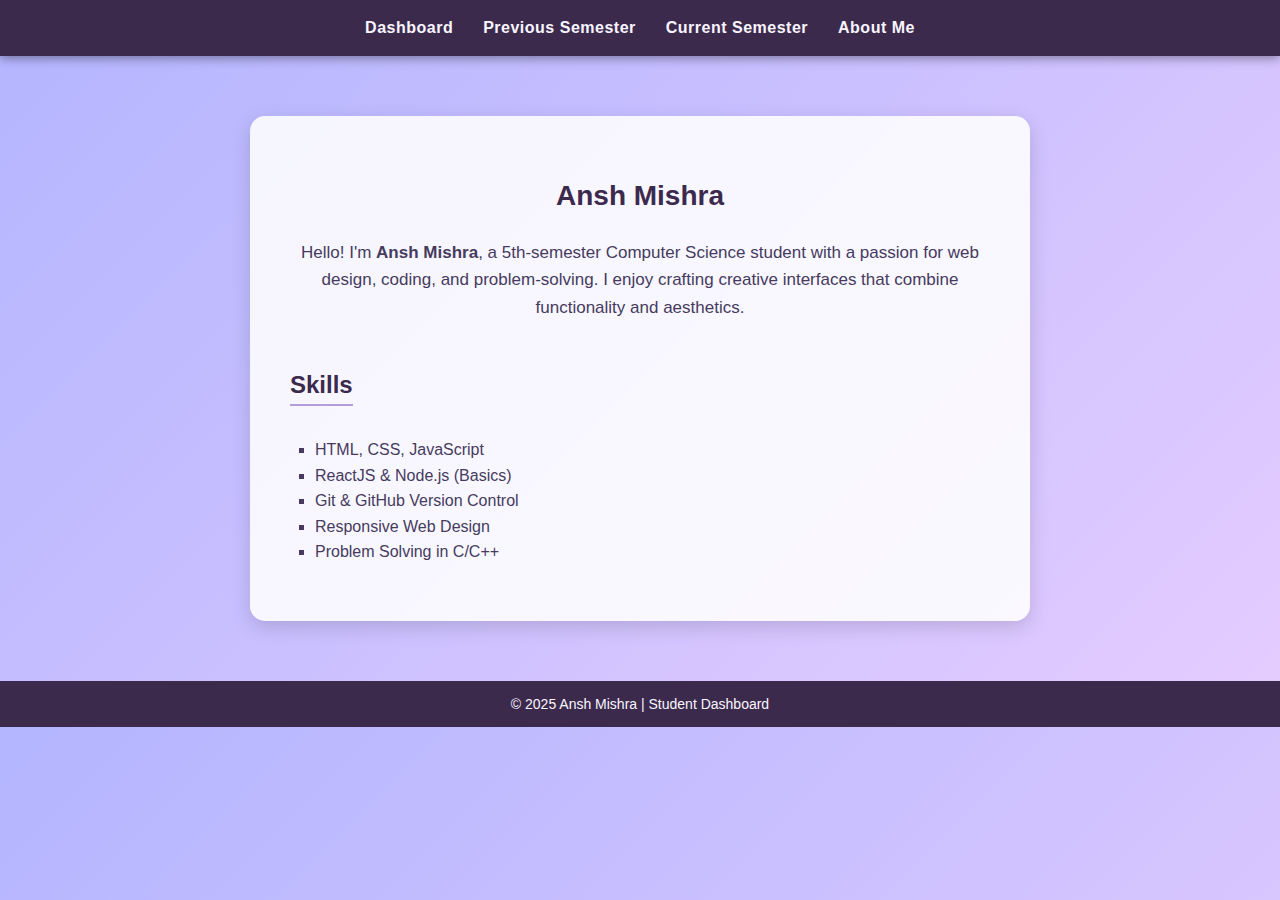
<file: About me.html>
<!DOCTYPE html>
<html lang="en">
<head>
  <meta charset="UTF-8">
  <title>About Me - Ansh Mishra</title>
  <link rel="stylesheet" href="style.css">
  <style>
    body {
      font-family: "Open Sans", sans-serif;
      background: linear-gradient(135deg, #b3b5ff, #e5ccff);
      color: #2e1f47;
      margin: 0;
      padding: 0;
    }

    /* Navbar */
    nav {
      background-color: #3c2a4d;
      color: #f9f5ff;
      display: flex;
      justify-content: center;
      gap: 30px;
      padding: 15px 0;
      font-size: 17px;
      letter-spacing: 0.5px;
    }

    nav a {
      color: #f9f5ff;
      text-decoration: none;
      font-weight: bold;
      transition: color 0.3s ease;
    }

    nav a:hover {
      color: #d1b3ff;
      text-decoration: underline;
    }

    /* Container */
    .container {
      max-width: 700px;
      margin: 60px auto;
      background: #ffffffdd;
      padding: 40px;
      border-radius: 15px;
      box-shadow: 0 6px 20px rgba(0,0,0,0.15);
      text-align: center;
    }

    .container h1 {
      color: #3c2a4d;
      font-size: 28px;
      margin-bottom: 20px;
    }

    .bio {
      font-size: 17px;
      line-height: 1.6;
      margin-bottom: 25px;
      color: #463b5e;
    }

    .skills {
      text-align: left;
      margin-top: 20px;
    }

    .skills h2 {
      color: #3c2a4d;
      border-bottom: 2px solid #b39ddb;
      display: inline-block;
      margin-bottom: 15px;
    }

    .skills ul {
      list-style-type: square;
      padding-left: 25px;
      font-size: 16px;
      color: #463b5e;
    }

    footer {
      text-align: center;
      background-color: #3c2a4d;
      color: #f9f5ff;
      padding: 12px 0;
      font-size: 14px;
      margin-top: 50px;
    }
  </style>
</head>

<body>
  <!-- Navigation -->
  <nav>
    <a href="index.html">Dashboard</a>
    <a href="Previous.html">Previous Semester</a>
    <a href="Current.html">Current Semester</a>
    <a href="About me.html">About Me</a>
  </nav>

  <!-- About Me Section -->
  <div class="container">
    <h1>Ansh Mishra</h1>
    <p class="bio">
      Hello! I'm <strong>Ansh Mishra</strong>, a 5th-semester Computer Science student with a passion for web design,
      coding, and problem-solving. I enjoy crafting creative interfaces that combine functionality and aesthetics.
    </p>

    <div class="skills">
      <h2>Skills</h2>
      <ul>
        <li>HTML, CSS, JavaScript</li>
        <li>ReactJS & Node.js (Basics)</li>
        <li>Git & GitHub Version Control</li>
        <li>Responsive Web Design</li>
        <li>Problem Solving in C/C++</li>
      </ul>
    </div>
  </div>

  <!-- Footer -->
  <footer>
    © 2025 Ansh Mishra | Student Dashboard
  </footer>
</body>
</html>
</file>
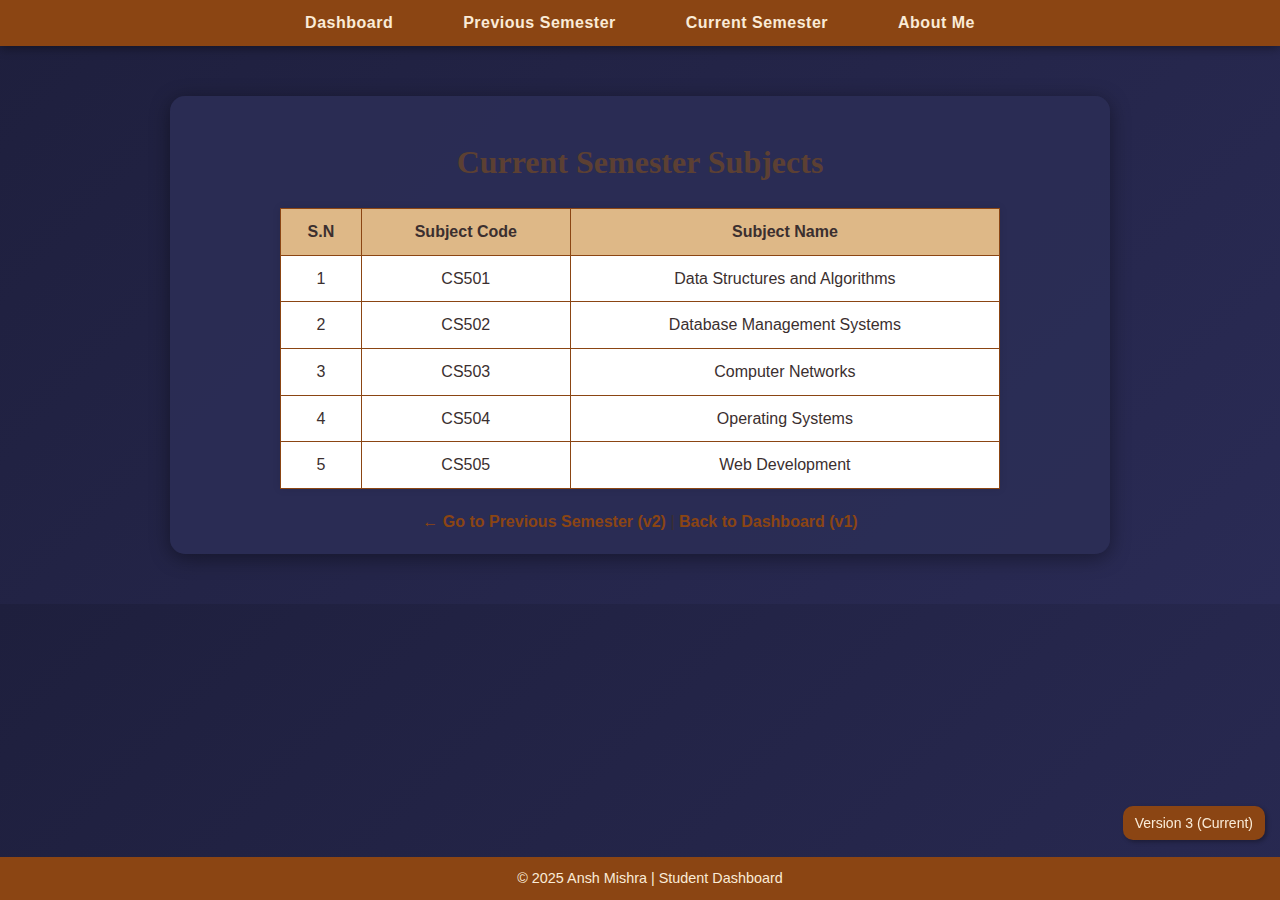
<file: Current.html>
<!-- <!DOCTYPE html>
<html lang="en">
<head>
  <meta charset="UTF-8">
  <title>Current Semester - Ansh Mishra (v3)</title>
  <link rel="stylesheet" href="style.css">
  <style>
    /* Vintage Style (same as previous.html) */
    body {
      font-family: 'Open Sans', sans-serif;
      background-color: #FAEBD7;
      color: #3b2f2f;
      margin: 0;
      padding: 0;
    }
    nav {
      background-color: #8B4513;
      padding: 10px;
      text-align: center;
    }
    nav a {
      color: #FAEBD7;
      text-decoration: none;
      margin: 0 15px;
      font-weight: bold;
    }
    nav a:hover {
      text-decoration: underline;
    }
    .container {
      padding: 20px;
    }
    h1 {
      text-align: center;
      color: #5C4033;
      font-family: 'Bitter', serif;
    }
    table {
      width: 80%;
      margin: 20px auto;
      border-collapse: collapse;
      background-color: #fff;
      box-shadow: 0 0 8px rgba(0, 0, 0, 0.1);
    }
    th, td {
      border: 1px solid #8B4513;
      padding: 10px;
      text-align: center;
    }
    th {
      background-color: #DEB887;
    }
    footer {
      text-align: center;
      background-color: #8B4513;
      color: #FAEBD7;
      padding: 10px;
      position: fixed;
      bottom: 0;
      width: 100%;
    }
    .version-tag {
      position: fixed;
      bottom: 60px;
      right: 15px;
      background-color: #8B4513;
      color: #FAEBD7;
      padding: 6px 12px;
      border-radius: 10px;
      font-size: 14px;
      box-shadow: 2px 2px 4px rgba(0,0,0,0.3);
    }
    .links {
      text-align: center;
      margin-top: 20px;
    }
    .links a {
      color: #8B4513;
      font-weight: bold;
      text-decoration: none;
    }
    .links a:hover {
      text-decoration: underline;
    }
  </style>
</head>
<body>
  <nav>
    <a href="index.html">Dashboard</a>
    <a href="previous.html">Previous Semester</a>
    <a href="current.html">Current Semester</a>
    <a href="about.html">About Me</a>
  </nav>

  <div class="container">
    <h1>Current Semester Subjects</h1>

    <table>
      <tr>
        <th>S.N</th>
        <th>Subject Code</th>
        <th>Subject Name</th>
      </tr>
      <tr>
        <td>1</td>
        <td>CS501</td>
        <td>Data Structures and Algorithms</td>
      </tr>
      <tr>
        <td>2</td>
        <td>CS502</td>
        <td>Database Management Systems</td>
      </tr>
      <tr>
        <td>3</td>
        <td>CS503</td>
        <td>Computer Networks</td>
      </tr>
      <tr>
        <td>4</td>
        <td>CS504</td>
        <td>Operating Systems</td>
      </tr>
      <tr>
        <td>5</td>
        <td>CS505</td>
        <td>Web Development</td>
      </tr>
    </table>

    <div class="links">
      <a href="previous.html">← Go to Previous Semester (v2)</a> |
      <a href="index.html">Back to Dashboard (v1)</a>
    </div>
  </div>

 
  <div class="version-tag">
    Version 3 (Current)
  </div>

  <footer>
    © 2025 Ansh Mishra | Student Dashboard
  </footer>
</body>
</html> -->

<!DOCTYPE html>
<html lang="en">
<head>
  <meta charset="UTF-8">
  <title>Current Semester - Ansh Mishra (v3)</title>
  <link rel="stylesheet" href="style.css">
  <style>
    /* Vintage Style (matches previous.html) */
    body {
      font-family: 'Open Sans', sans-serif;
      background-color: #FAEBD7;
      color: #3b2f2f;
      margin: 0;
      padding: 0;
    }

    /* Navigation Bar */
    nav {
      background-color: #8B4513;
      padding: 10px;
      text-align: center;
    }
    nav a {
      color: #FAEBD7;
      text-decoration: none;
      margin: 0 15px;
      font-weight: bold;
    }
    nav a:hover {
      text-decoration: underline;
    }

    /* Page Layout */
    .container {
      padding: 20px;
    }
    h1 {
      text-align: center;
      color: #5C4033;
      font-family: 'Bitter', serif;
    }

    /* Table Styling */
    table {
      width: 80%;
      margin: 20px auto;
      border-collapse: collapse;
      background-color: #fff;
      box-shadow: 0 0 8px rgba(0, 0, 0, 0.1);
    }
    th, td {
      border: 1px solid #8B4513;
      padding: 10px;
      text-align: center;
    }
    th {
      background-color: #DEB887;
    }

    /* Footer */
    footer {
      text-align: center;
      background-color: #8B4513;
      color: #FAEBD7;
      padding: 10px;
      position: fixed;
      bottom: 0;
      width: 100%;
    }

    /* Floating Version Tag */
    .version-tag {
      position: fixed;
      bottom: 60px;
      right: 15px;
      background-color: #8B4513;
      color: #FAEBD7;
      padding: 6px 12px;
      border-radius: 10px;
      font-size: 14px;
      box-shadow: 2px 2px 4px rgba(0, 0, 0, 0.3);
    }

    /* Navigation Links Between Versions */
    .links {
      text-align: center;
      margin-top: 20px;
    }
    .links a {
      color: #8B4513;
      font-weight: bold;
      text-decoration: none;
    }
    .links a:hover {
      text-decoration: underline;
    }
  </style>
</head>
<body>
  <!-- Navbar -->
  <nav>
    <a href="index.html">Dashboard</a>
    <a href="Previous.html">Previous Semester</a>
    <a href="Current.html">Current Semester</a>
    <a href="About me.html">About Me</a>
  </nav>

  <!-- Main Content -->
  <div class="container">
    <h1>Current Semester Subjects</h1>

    <table>
      <tr>
        <th>S.N</th>
        <th>Subject Code</th>
        <th>Subject Name</th>
      </tr>
      <tr>
        <td>1</td>
        <td>CS501</td>
        <td>Data Structures and Algorithms</td>
      </tr>
      <tr>
        <td>2</td>
        <td>CS502</td>
        <td>Database Management Systems</td>
      </tr>
      <tr>
        <td>3</td>
        <td>CS503</td>
        <td>Computer Networks</td>
      </tr>
      <tr>
        <td>4</td>
        <td>CS504</td>
        <td>Operating Systems</td>
      </tr>
      <tr>
        <td>5</td>
        <td>CS505</td>
        <td>Web Development</td>
      </tr>
    </table>

    <!-- Version Navigation -->
    <div class="links">
      <a href="Previous.html">← Go to Previous Semester (v2)</a> |
      <a href="index.html">Back to Dashboard (v1)</a>
    </div>
  </div>

  <!-- Floating Version Badge -->
  <div class="version-tag">
    Version 3 (Current)
  </div>

  <!-- Footer -->
  <footer>
    © 2025 Ansh Mishra | Student Dashboard
  </footer>
</body>
</html>
</file>
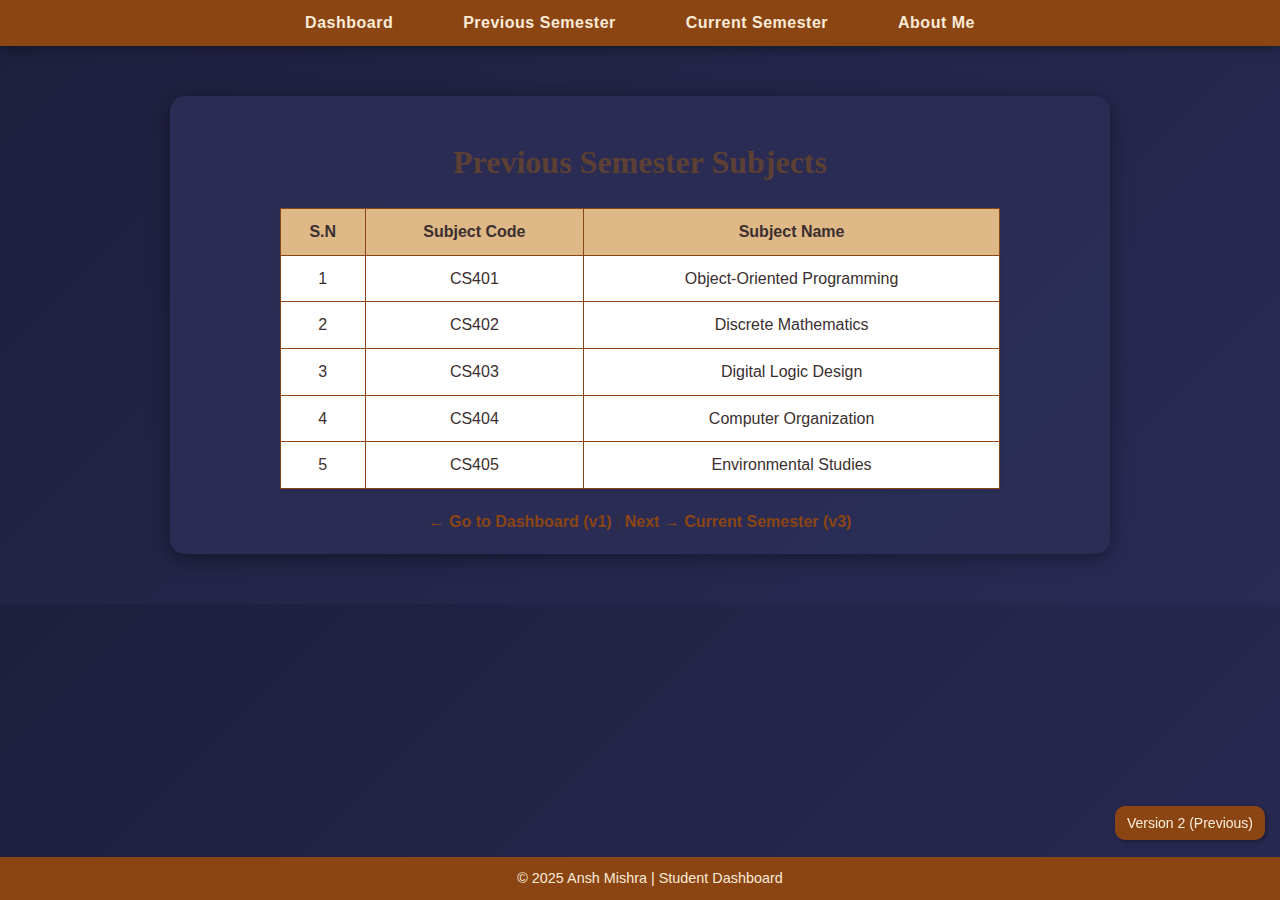
<file: Previous.html>
<!-- <!DOCTYPE html>
<html lang="en">
<head>
  <meta charset="UTF-8">
  <title>Current Semester - Ansh Mishra (v3)</title>
  <link rel="stylesheet" href="style.css">
  <style>
    /* Optional inline styling for quick demo */
    body {
      font-family: 'Open Sans', sans-serif;
      background-color: #FAEBD7;
      color: #3b2f2f;
      margin: 0;
      padding: 0;
    }
    nav {
      background-color: #8B4513;
      padding: 10px;
      text-align: center;
    }
    nav a {
      color: #FAEBD7;
      text-decoration: none;
      margin: 0 15px;
      font-weight: bold;
    }
    nav a:hover {
      text-decoration: underline;
    }
    .container {
      padding: 20px;
    }
    table {
      width: 80%;
      margin: 20px auto;
      border-collapse: collapse;
      background-color: #fff;
    }
    th, td {
      border: 1px solid #8B4513;
      padding: 10px;
      text-align: center;
    }
    th {
      background-color: #DEB887;
    }
    footer {
      text-align: center;
      background-color: #8B4513;
      color: #FAEBD7;
      padding: 10px;
      position: fixed;
      bottom: 0;
      width: 100%;
    }
    .version-tag {
      position: fixed;
      bottom: 60px;
      right: 15px;
      background-color: #8B4513;
      color: #FAEBD7;
      padding: 6px 12px;
      border-radius: 10px;
      font-size: 14px;
      box-shadow: 2px 2px 4px rgba(0,0,0,0.3);
    }
  </style>
</head>
<body>
  <nav>
    <a href="index.html">Dashboard</a>
    <a href="previous.html">Previous Semester</a>
    <a href="current.html">Current Semester</a>
    <a href="about.html">About Me</a>
  </nav>

  <div class="container">
    <h1>Current Semester Subjects</h1>
    <table>
      <tr>
        <th>S.N</th>
        <th>Code</th>
        <th>Semester Name</th>
      </tr>
      <tr>
        <td>3</td>
        <td>43436534</td>
        <td>5</td>
      </tr>
    </table>


    <div style="text-align:center; margin-top: 20px;">
      <a href="previous.html">← Go to Previous Semester (v2)</a> |
      <a href="index.html">Back to Dashboard (v1)</a>
    </div>
  </div>

 

    Version 3 (Current)
  </div>

  <footer>
    © 2025 Ansh Mishra | Student Dashboard
  </footer>
</body>
</html> -->

<!DOCTYPE html>
<html lang="en">
<head>
  <meta charset="UTF-8">
  <title>Previous Semester - Ansh Mishra (v2)</title>
  <link rel="stylesheet" href="style.css">
  <style>
    /* Vintage Theme Styling */
    body {
      font-family: 'Open Sans', sans-serif;
      background-color: #FAEBD7;
      color: #3b2f2f;
      margin: 0;
      padding: 0;
    }
    nav {
      background-color: #8B4513;
      padding: 10px;
      text-align: center;
    }
    nav a {
      color: #FAEBD7;
      text-decoration: none;
      margin: 0 15px;
      font-weight: bold;
    }
    nav a:hover {
      text-decoration: underline;
    }
    .container {
      padding: 20px;
    }
    h1 {
      text-align: center;
      color: #5C4033;
      font-family: 'Bitter', serif;
    }
    table {
      width: 80%;
      margin: 20px auto;
      border-collapse: collapse;
      background-color: #fff;
      box-shadow: 0 0 8px rgba(0, 0, 0, 0.1);
    }
    th, td {
      border: 1px solid #8B4513;
      padding: 10px;
      text-align: center;
    }
    th {
      background-color: #DEB887;
    }
    footer {
      text-align: center;
      background-color: #8B4513;
      color: #FAEBD7;
      padding: 10px;
      position: fixed;
      bottom: 0;
      width: 100%;
    }
    .version-tag {
      position: fixed;
      bottom: 60px;
      right: 15px;
      background-color: #8B4513;
      color: #FAEBD7;
      padding: 6px 12px;
      border-radius: 10px;
      font-size: 14px;
      box-shadow: 2px 2px 4px rgba(0,0,0,0.3);
    }
    .links {
      text-align: center;
      margin-top: 20px;
    }
    .links a {
      color: #8B4513;
      font-weight: bold;
      text-decoration: none;
    }
    .links a:hover {
      text-decoration: underline;
    }
  </style>
</head>
<body>
  <nav>
    <a href="index.html">Dashboard</a>
    <a href="previous.html">Previous Semester</a>
    <a href="current.html">Current Semester</a>
    <a href="about.html">About Me</a>
  </nav>

  <div class="container">
    <h1>Previous Semester Subjects</h1>

    <table>
      <tr>
        <th>S.N</th>
        <th>Subject Code</th>
        <th>Subject Name</th>
      </tr>
      <tr>
        <td>1</td>
        <td>CS401</td>
        <td>Object-Oriented Programming</td>
      </tr>
      <tr>
        <td>2</td>
        <td>CS402</td>
        <td>Discrete Mathematics</td>
      </tr>
      <tr>
        <td>3</td>
        <td>CS403</td>
        <td>Digital Logic Design</td>
      </tr>
      <tr>
        <td>4</td>
        <td>CS404</td>
        <td>Computer Organization</td>
      </tr>
      <tr>
        <td>5</td>
        <td>CS405</td>
        <td>Environmental Studies</td>
      </tr>
    </table>

    <div class="links">
      <a href="index.html">← Go to Dashboard (v1)</a> |
      <a href="current.html">Next → Current Semester (v3)</a>
    </div>
  </div>

  <!-- Floating version badge -->
  <div class="version-tag">
    Version 2 (Previous)
  </div>

  <footer>
    © 2025 Ansh Mishra | Student Dashboard
  </footer>
</body>
</html>
</file>
<file: style.css>
/* =========================================================
   GLOBAL STYLING
   ========================================================= */
body {
    margin: 0;
    font-family: "Poppins", sans-serif;
    background: linear-gradient(135deg, #1e1f3d, #2a2b55);
    color: #f0f0f5;
    line-height: 1.6;
    animation: fadeIn 1s ease-in;
}

/* =========================================================
   NAVBAR STYLING
   ========================================================= */
nav {
    background-color: #2b2d55;
    display: flex;
    justify-content: center;
    align-items: center;
    gap: 40px;
    flex-wrap: wrap; /* ✅ Prevents links from going off-screen */
    padding: 15px 20px;
    box-shadow: 0 2px 10px rgba(0,0,0,0.4);
    position: sticky;
    top: 0;
    z-index: 10;
    box-sizing: border-box;
}

nav a {
    color: #f0f0f5;
    text-decoration: none;
    font-weight: 600;
    position: relative;
    transition: 0.3s;
    letter-spacing: 0.5px;
    font-size: 16px;
}

/* Hover underline effect */
nav a::after {
    content: '';
    position: absolute;
    width: 0%;
    height: 3px;
    left: 0;
    bottom: -5px;
    background: #8a2be2;
    transition: width 0.3s ease;
    border-radius: 2px;
}

nav a:hover {
    color: #8a2be2;
}

nav a:hover::after {
    width: 100%;
}

/* =========================================================
   CONTAINER / CARD
   ========================================================= */
.container {
    max-width: 900px;
    margin: 50px auto;
    background-color: rgba(43, 45, 85, 0.9);
    padding: 35px;
    border-radius: 15px;
    box-shadow: 0 4px 20px rgba(0,0,0,0.4);
    transition: transform 0.3s ease, box-shadow 0.3s ease;
}

.container:hover {
    transform: translateY(-5px);
    box-shadow: 0 8px 30px rgba(0,0,0,0.6);
}

/* =========================================================
   HEADINGS
   ========================================================= */
h1, h2 {
    text-align: center;
    color: #b78cff;
    margin-bottom: 20px;
    animation: slideIn 1s ease-out;
}

/* =========================================================
   IMAGE STYLING
   ========================================================= */
img {
    display: block;
    margin: 20px auto;
    border-radius: 50%;
    width: 160px;
    height: 160px;
    border: 3px solid #8a2be2;
    box-shadow: 0 0 15px rgba(138, 43, 226, 0.5);
    transition: transform 0.3s ease;
}

img:hover {
    transform: scale(1.05);
}

/* =========================================================
   TABLE STYLING
   ========================================================= */
table {
    width: 100%;
    border-collapse: collapse;
    margin-top: 20px;
}

table, th, td {
    border: 1px solid #8a2be2;
}

th, td {
    padding: 12px;
    text-align: center;
    transition: background 0.3s ease;
}

th {
    background-color: #3c3f72;
}

tr:hover td {
    background-color: rgba(138, 43, 226, 0.1);
}

/* =========================================================
   FOOTER
   ========================================================= */
footer {
    text-align: center;
    padding: 15px;
    margin-top: 30px;
    color: #bbb;
    font-size: 0.9em;
}

/* =========================================================
   RESPONSIVE DESIGN
   ========================================================= */
@media (max-width: 600px) {
    nav {
        flex-direction: column;
        gap: 10px;
        padding: 10px 0;
    }

    nav a {
        font-size: 15px;
    }

    .container {
        width: 90%;
        padding: 25px;
    }
}

/* =========================================================
   ANIMATIONS
   ========================================================= */
@keyframes fadeIn {
    from { opacity: 0; }
    to { opacity: 1; }
}

@keyframes slideIn {
    from { transform: translateY(-10px); opacity: 0; }
    to { transform: translateY(0); opacity: 1; }
}
</file>
